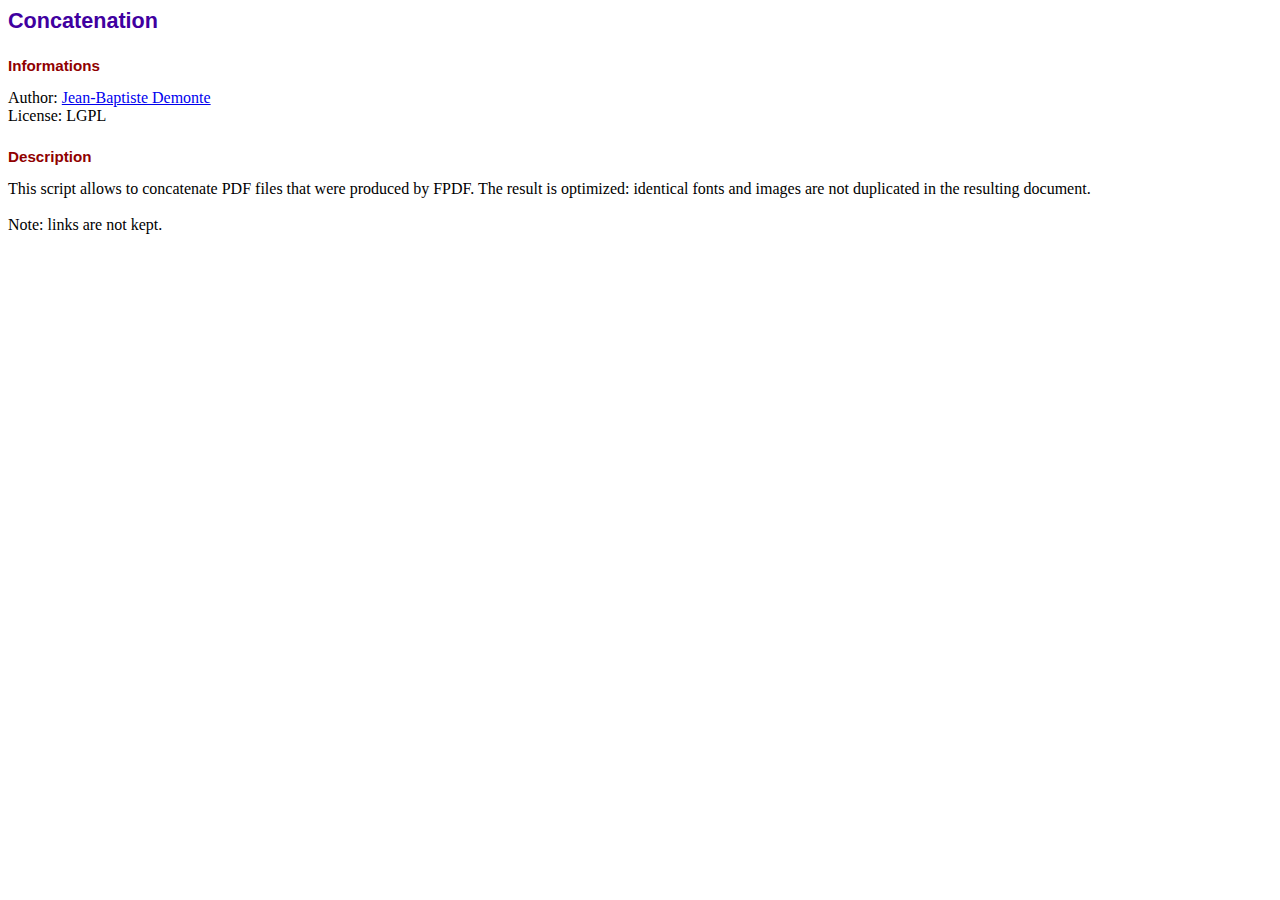
<file: assets/pages/j-pro/php/tcpdf/info_fpdf_merge.html>
<!DOCTYPE html PUBLIC "-//W3C//DTD HTML 4.01 Transitional//EN">
<html>
<head>
<meta http-equiv="Content-Type" content="text/html; charset=ISO-8859-1">
<title>Concatenation</title>
<style type="text/css">
body {font-family:"Times New Roman",serif}
h1 {font:bold 135% Arial,sans-serif; color:#4000A0; margin-bottom:0.9em}
h2 {font:bold 95% Arial,sans-serif; color:#900000; margin-top:1.5em; margin-bottom:1em}
</style>
</head>
<body>
<h1>Concatenation</h1>
<h2>Informations</h2>
Author: <a href="mailto:jbdemonte@gmail.com?subject=Concatenation">Jean-Baptiste Demonte</a><br>
License: LGPL
<h2>Description</h2>
This script allows to concatenate PDF files that were produced by FPDF. The result is optimized:
identical fonts and images are not duplicated in the resulting document.<BR>
<br>
Note: links are not kept.
</body>
</html>
</file>
